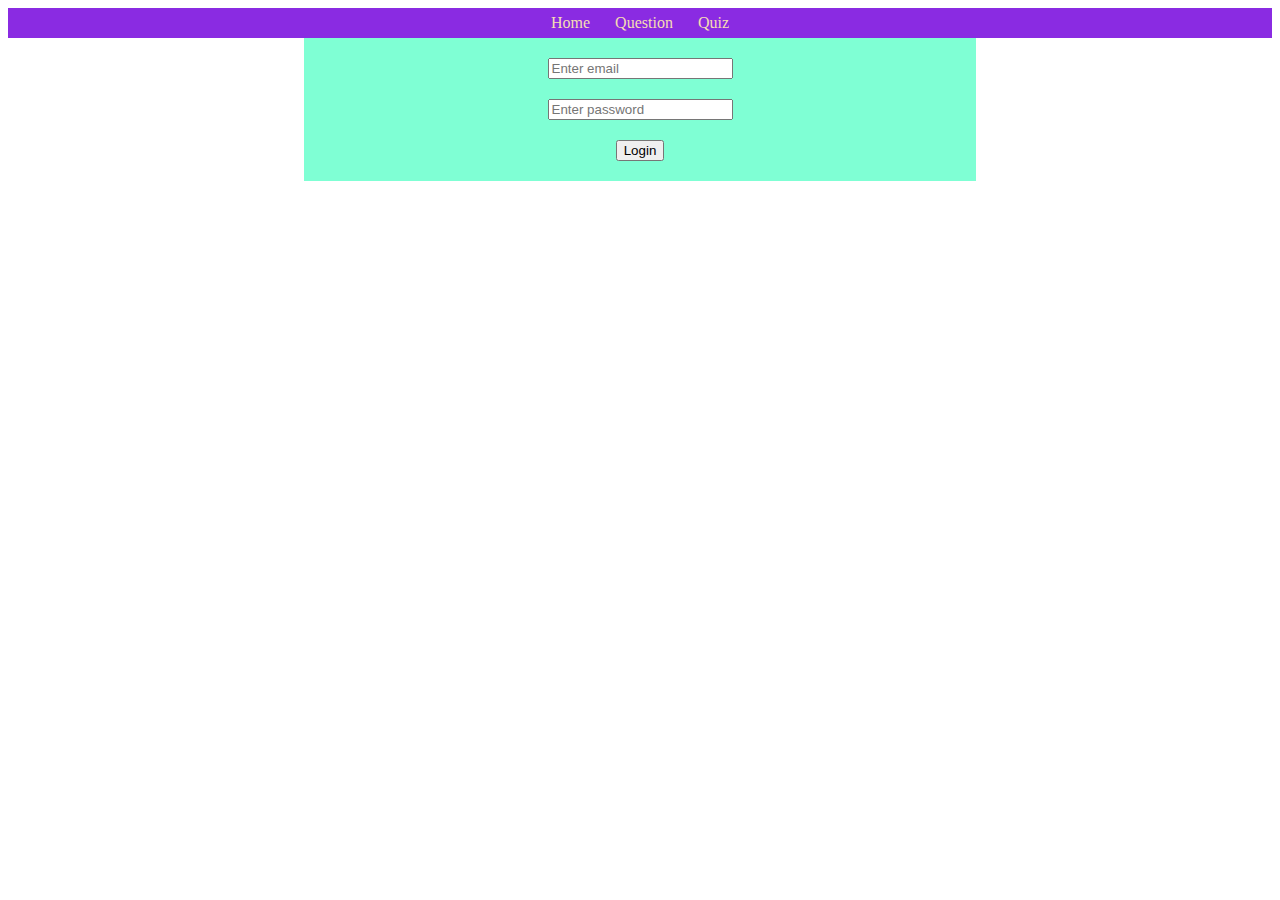
<file: index.html>
<!DOCTYPE html>
<html lang="en">
<head>
    <meta charset="UTF-8">
    <meta name="viewport" content="width=device-width, initial-scale=1.0">
    <title>Document</title>
    <link rel="stylesheet" href="./style/style.css">
    <link rel="stylesheet" href="./style/index.css">
</head>
<body>
    <div id="nav">
    </div>
    <form id="form">
        <input id="email" type="email" placeholder="Enter email" >
        <input id="password" type="password" placeholder="Enter password" >
        <input type="submit" value="Login">
    </form>
</body>
<script src="./script/navbar.js"></script>
<script src="./script/index.js"></script>
</html>
</file>
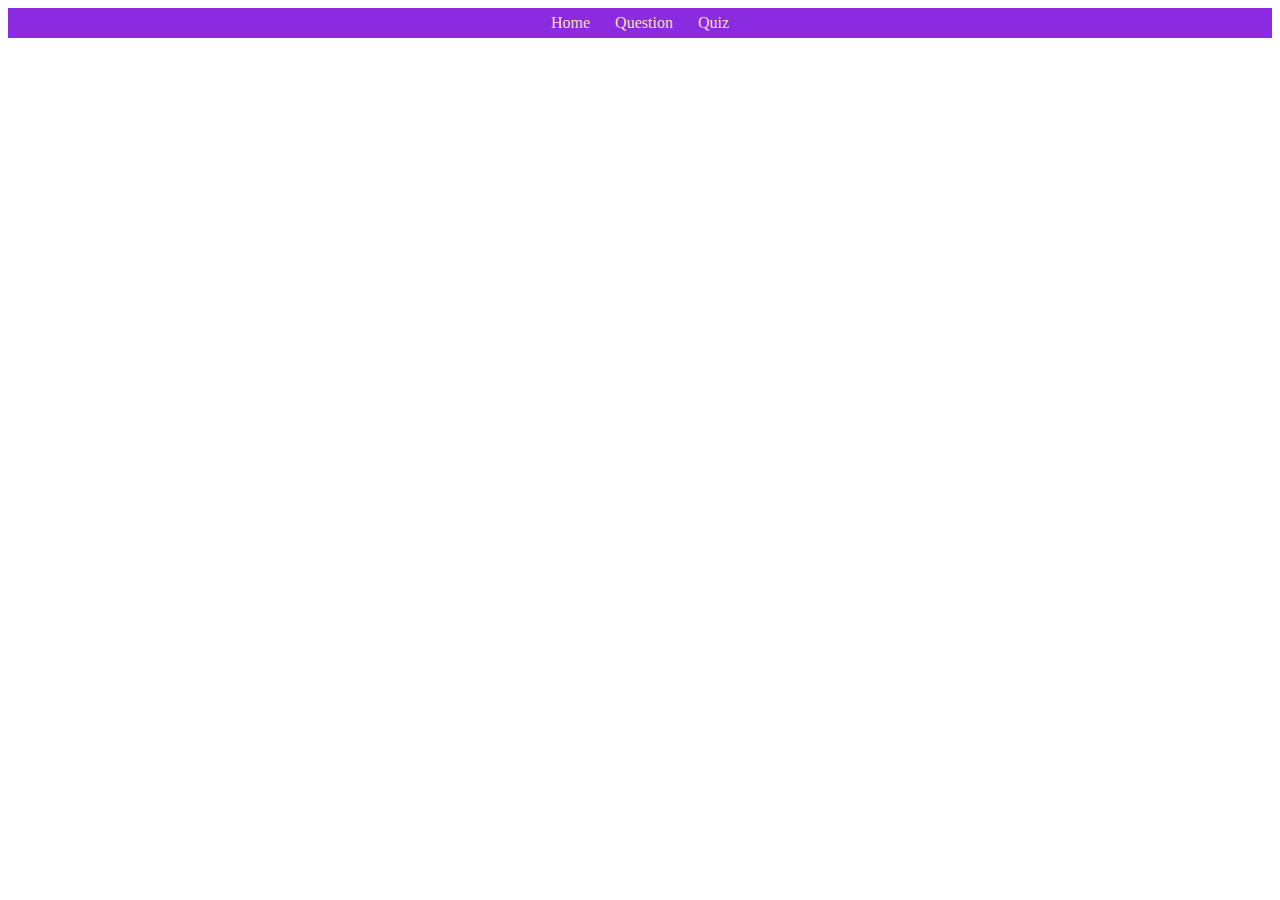
<file: question.html>
<!DOCTYPE html>
<html lang="en">
<head>
    <meta charset="UTF-8">
    <meta name="viewport" content="width=device-width, initial-scale=1.0">
    <title>Document</title>
    <link rel="stylesheet" href="./style/style.css">
</head>
<body>
    <div id="nav">
        
    </div>  

</body>
<script src="./script/navbar.js"></script>
</html>
</file>
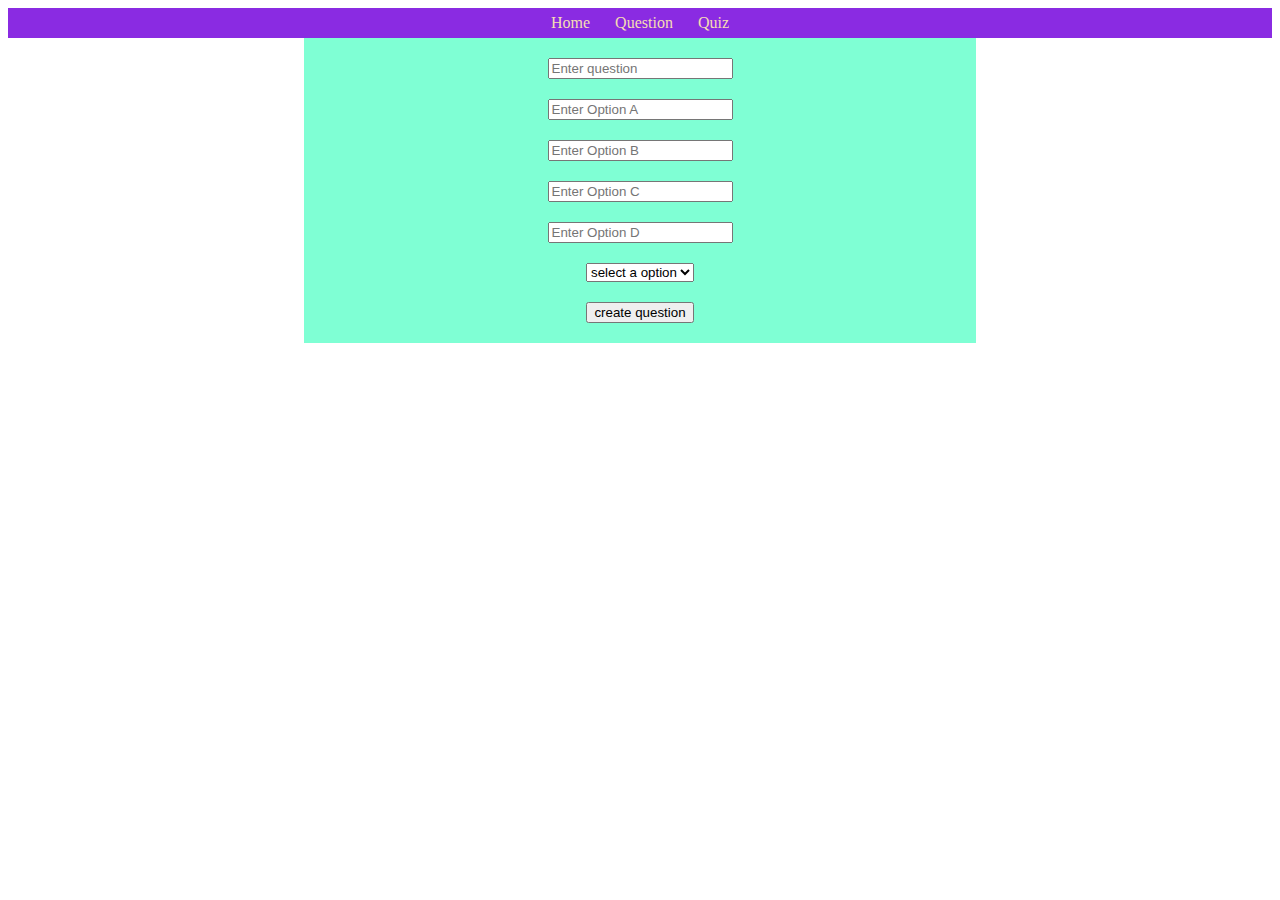
<file: quiz.html>
<!DOCTYPE html>
<html lang="en">
<head>
    <meta charset="UTF-8">
    <meta name="viewport" content="width=device-width, initial-scale=1.0">
    <title>Document</title>
    <link rel="stylesheet" href="./style/style.css">
    <link rel="stylesheet" href="./style/index.css">
</head>
<body>
    <div id="nav">
        
    </div>

    <form id="form">
        <input id="problem" type="text" placeholder="Enter question">
        <input id="optionA" type="text" placeholder="Enter Option A">
        <input id="optionB" type="text" placeholder="Enter Option B">
        <input id="optionC" type="text" placeholder="Enter Option C">
        <input id="optionD" type="text" placeholder="Enter Option D">

        <select id="select">
            <option>select a option</option>
            <option value="a">A</option>
            <option value="b">B</option>
            <option value="c">C</option>
            <option value="d">D</option>
        </select>
        <input type="submit" value="create question">
    </form>
</body>
<script src="./script/navbar.js"></script>
<script src="./script/quiz.js" type="module"></script>
</html>
</file>
<file: style/style.css>
#nav{
    display: flex;
    justify-content: center;
    align-items: center;
    height: 30px;
    width: 100%;
    background-color: blueviolet;
    gap: 25px;
}

a{
    color: wheat;
    text-decoration: none;
    
}
a:hover{
    color: blue;
}
</file>
<file: style/index.css>
form{
    display: flex;
    flex-direction: column;
    gap: 20px;
    background-color: aquamarine;
    width: 50%;
    justify-content: center;
    align-items: center;
    margin: auto;
    padding: 20px;
}
</file>
